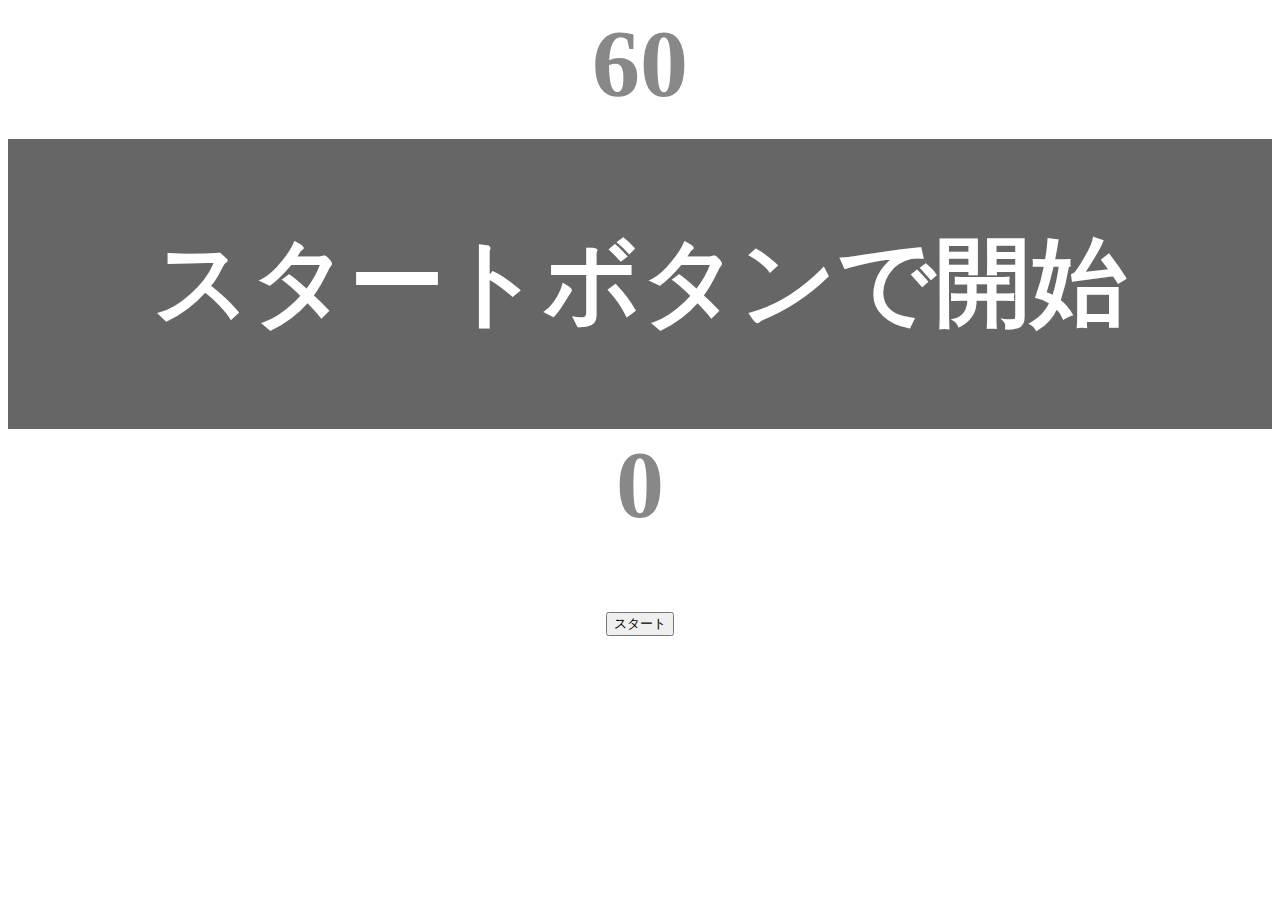
<file: kadai_001/index.html>
<!DOCTYPE html>
<html lang="ja">
  <head>
    <title>タイピングゲーム</title>
    <meta charset="UTF-8">
    <meta name="description" content="【JavaScript応用編】簡易的なタイピングゲームです。">
    <meta name="viewport" content="width=device-width, initial-scale=1.0">
    <link rel="stylesheet" href="style.css">
  </head>

  <body>
    <p id="count" class="count">60</p>
    <div id="wrap" class="wrap">
      <span id="typed" class="typed"></span><span id="untyped"></span>
    </div>
    <p id="typeNum" class="typeNum">0</p>
    <button id="start">スタート</button>
    <script type="text/javascript" src="main.js"></script>
  </body>
</html>
</file>
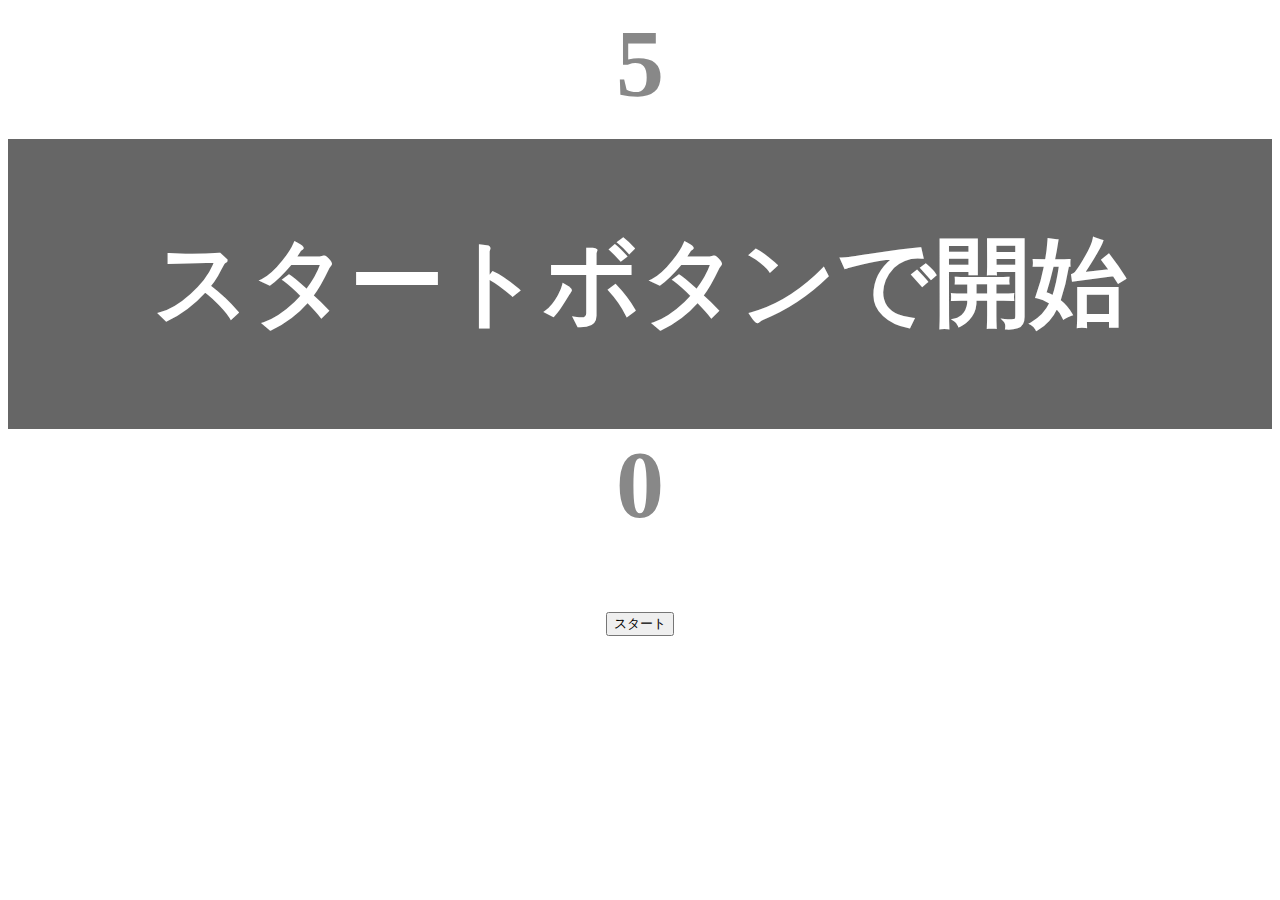
<file: kadai_002/index.html>
<!DOCTYPE html>
<html lang="ja">
  <head>
    <title>タイピングゲーム</title>
    <meta charset="UTF-8">
    <meta name="description" content="【JavaScript応用編】簡易的なタイピングゲームです。">
    <meta name="viewport" content="width=device-width, initial-scale=1.0">
    <link rel="stylesheet" href="style.css">
  </head>

  <body>
    <p id="count" class="count">5</p>
    <div id="wrap" class="wrap">
      <span id="typed" class="typed"></span><span id="untyped"></span>
    </div>
    <p id="typeNum" class="typeNum">0</p>
    <button id="start">スタート</button>
    <script type="text/javascript" src="main.js"></script>
  </body>
</html>
</file>
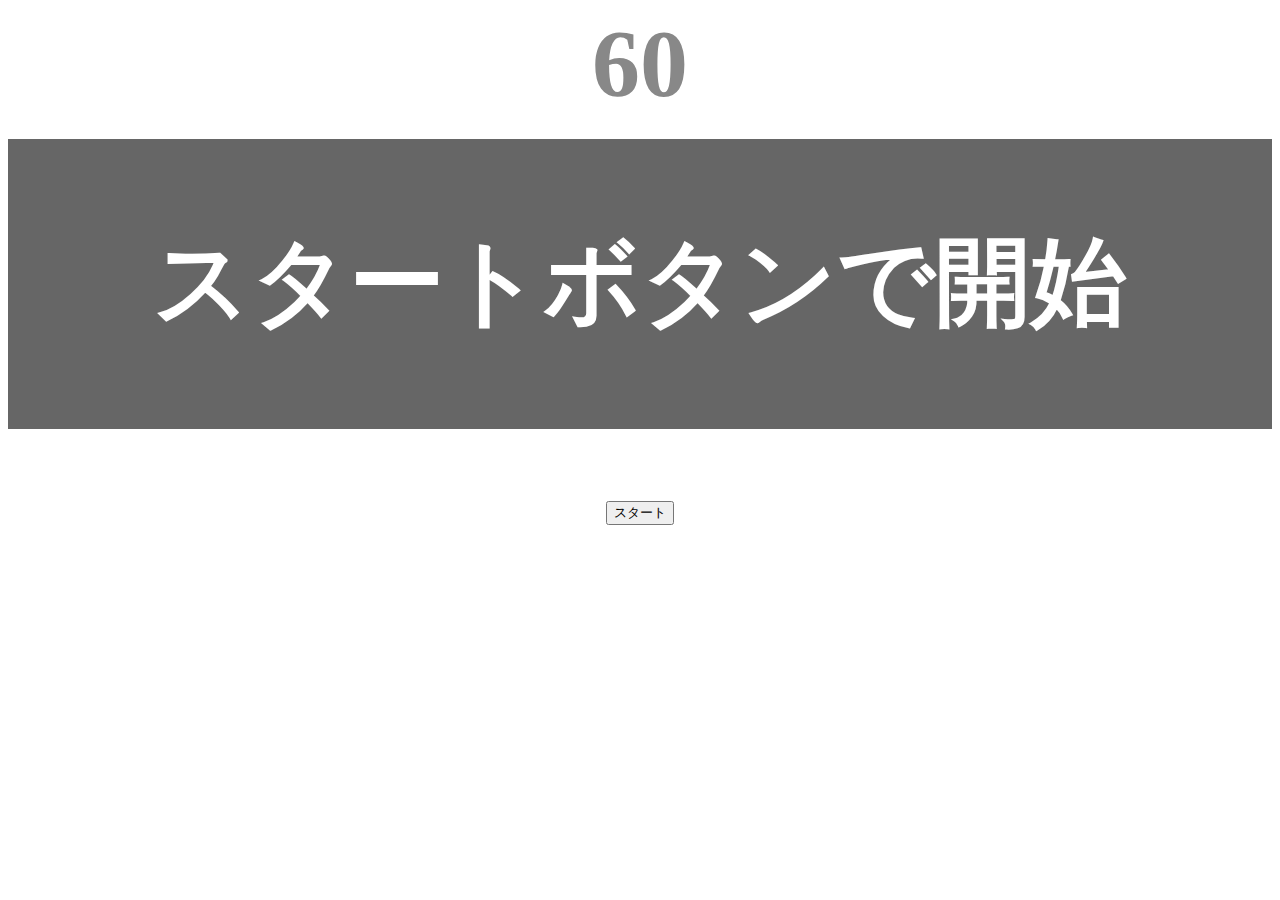
<file: kadai_tutorial_output/index.html>
<!DOCTYPE html>
<html lang="ja">
  <head>
    <title>タイピングゲーム</title>
    <meta charset="UTF-8">
    <meta name="description" content="【JavaScript応用編】簡易的なタイピングゲームです。">
    <meta name="viewport" content="width=device-width, initial-scale=1.0">
    <link rel="stylesheet" href="style.css">
  </head>

  <body>
    <p id="count" class="count">60</p>
    <div id="wrap" class="wrap">
      <span id="typed" class="typed"></span><span id="untyped"></span>
    </div>
    <button id="start">スタート</button>
    <script type="text/javascript" src="main.js"></script>
  </body>
</html>
</file>
<file: kadai_001/style.css>
/* タイピングゲーム全体 */
body {
  font-size: 6em;
  text-align: center;
}

/* ゲームの残り秒数が表示されるタイマーの領域 */
.count {
  margin: 0;
  font-weight: bold;
  color: #888;
}

/* テキストが表示される領域 */
.wrap {
  margin-top: 20px;
  padding: 80px 40px;
  background-color: #666;
  font-weight: bold;
  color: #fff;
}

/* 正しくタイプされた場合のテキスト */
.typed {
  color: lightgreen;
}

/* ミスタイプの場合の背景 */
.mistyped {
  background-color: red;
}

/* ゲームの残り秒数が表示されるタイマーの領域 */
.typeNum {
  margin: 0;
  font-weight: bold;
  color: #888;
}
</file>
<file: kadai_002/style.css>
/* タイピングゲーム全体 */
body {
  font-size: 6em;
  text-align: center;
}

/* ゲームの残り秒数が表示されるタイマーの領域 */
.count {
  margin: 0;
  font-weight: bold;
  color: #888;
}

/* テキストが表示される領域 */
.wrap {
  margin-top: 20px;
  padding: 80px 40px;
  background-color: #666;
  font-weight: bold;
  color: #fff;
}

/* 正しくタイプされた場合のテキスト */
.typed {
  color: lightgreen;
}

/* ミスタイプの場合の背景 */
.mistyped {
  background-color: red;
}

/* ゲームの残り秒数が表示されるタイマーの領域 */
.typeNum {
  margin: 0;
  font-weight: bold;
  color: #888;
}
</file>
<file: kadai_tutorial_output/style.css>
/* タイピングゲーム全体 */
body {
  font-size: 6em;
  text-align: center;
}

/* ゲームの残り秒数が表示されるタイマーの領域 */
.count {
  margin: 0;
  font-weight: bold;
  color: #888;
}

/* テキストが表示される領域 */
.wrap {
  margin-top: 20px;
  padding: 80px 40px;
  background-color: #666;
  font-weight: bold;
  color: #fff;
}

/* 正しくタイプされた場合のテキスト */
.typed {
  color: lightgreen;
}

/* ミスタイプの場合の背景 */
.mistyped {
  background-color: red;
}
</file>
